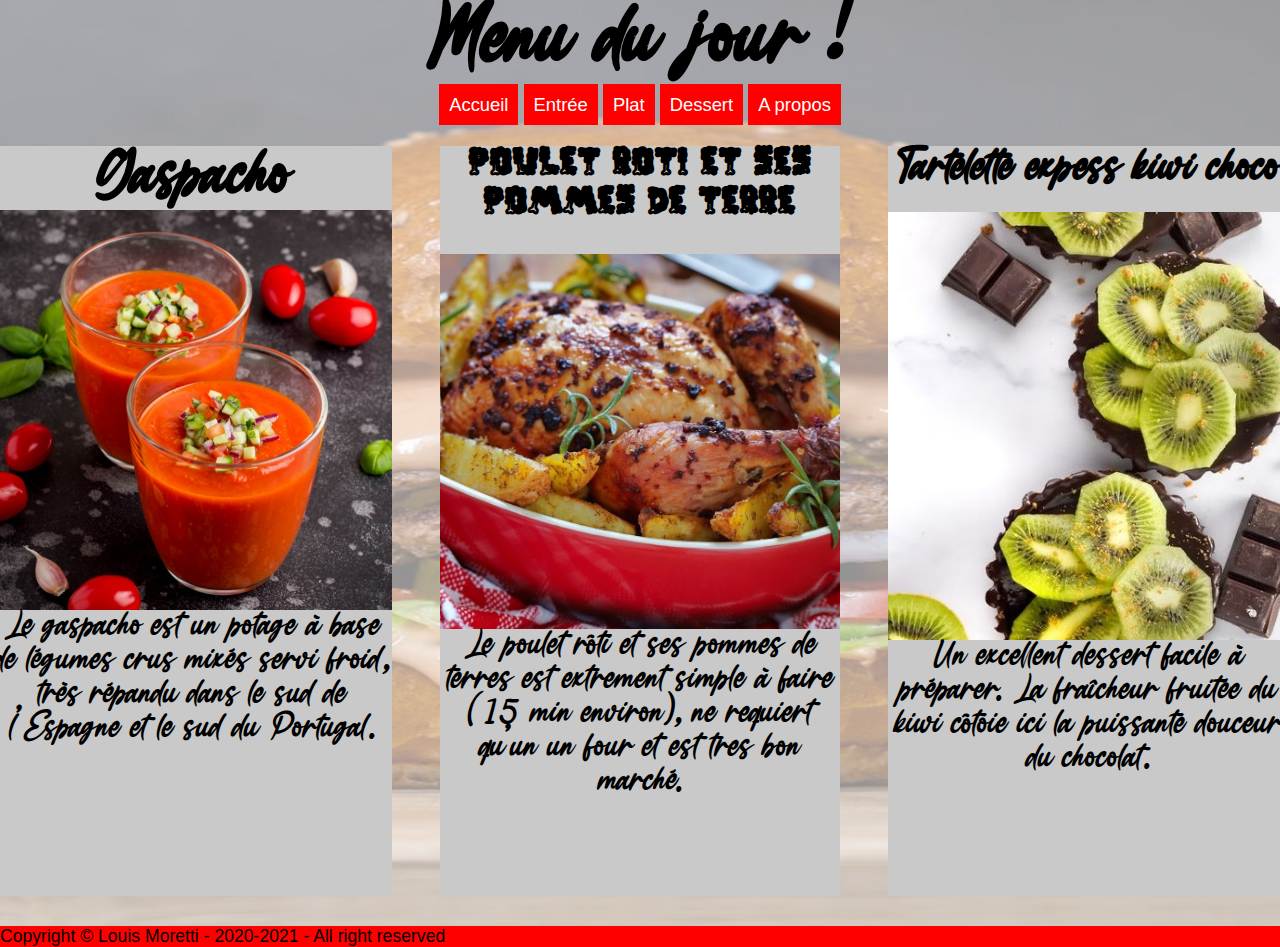
<file: index.html>
<!DOCTYPE html>
<html>
<head>
	<title>Menu du jour</title>
	<link rel="stylesheet" type="text/css" href="style.css">
	<link rel="icon" href="favicon.ico" />
</head>
<body>
<!-- Haut de page -->
	<header>
		<h1><a href="index.html">Menu du jour !</a></h1>		
	</header>

<!-- menu de nav -->
	<nav class="menu-nav">
		<ul>
			<li class="btn"><a href="index.html">Accueil</a></li>
			<!-- <li class="btn"><a href="">Actualités</a></li> -->
			<li class="btn"><a href="entree.html">Entrée</a></li>
			<li class="btn"><a href="plat.html">Plat</a></li>
			<li class="btn"><a href="dessert.html">Dessert</a></li>
			<li class="btn"><a href="propos.html">A propos</a></li>
		</ul>
	</nav>
<!-- Contenu de la page -->
	
	<div class="grille">
	    <div class="grid-item item-1">
	    	<a href="entree.html">
	    		<h1>Gaspacho</h1>
	    		<img src="img/gaspacho.jpg" width=400px>
	    		<p>Le gaspacho est un potage à base de légumes crus mixés servi froid, très répandu dans le sud de l'Espagne et le sud du Portugal.</p>
	    	</a>
	    </div>
	    <div class="grid-item item-2">
	    	<a href="plat.html">
	    		<h1>Poulet roti et ses pommes de terre</h1>
	    		<img src="img/poulet_roti.jpg" width=400px>
	    		<p>Le poulet rôti et ses pommes de terres est extrement simple à faire (15 min environ), ne requiert qu'un un four et est tres bon marché. </p>
	    	</a>
		</div>
	    <div class="grid-item item-3">
	    	<a href="dessert.html">
	    		<h1>Tartelette expess kiwi choco</h1>
	    		<img src="img/tartelette.jpg" width=400px>
	    		<p>Un excellent dessert facile à préparer. La fraîcheur fruitée du kiwi côtoie ici la puissante douceur du chocolat.</p>
	    	</a>
		</div>
	</div>


<!-- pied de page -->
	<footer>
		<p>
			Copyright &copy; Louis Moretti - 2020-2021 - All right reserved
		</p>
	</footer>
</body>
</html>
</file>
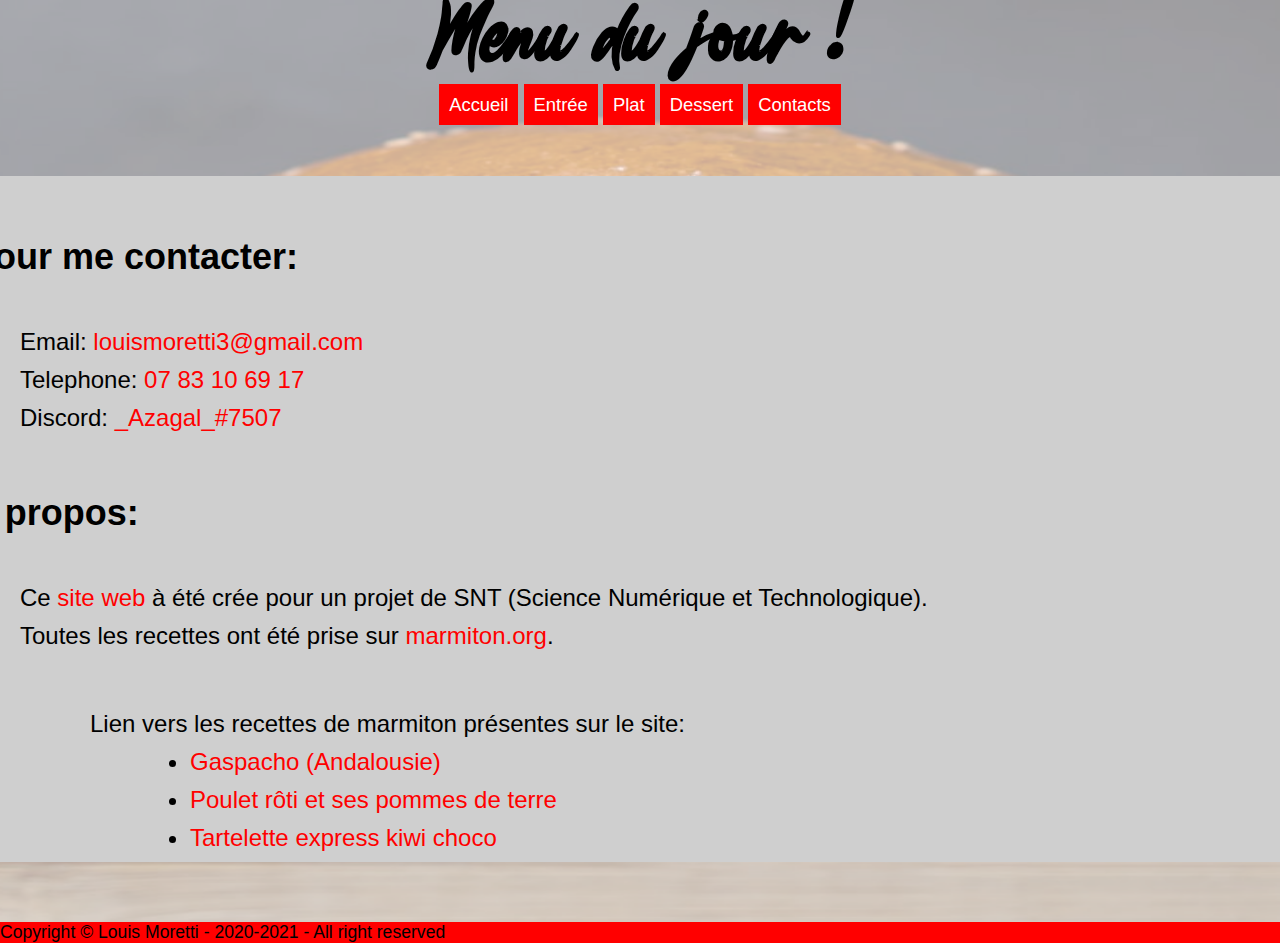
<file: contact.html>
<!DOCTYPE html>
<html>
<head>
	<title>Menu du jour</title>
	<link rel="stylesheet" type="text/css" href="style.css">
	<link rel="icon" href="favicon.ico" />
</head>
<body>
	<!-- Haut de page -->
	<header>
		<h1><a href="index.html">Menu du jour !</a></h1>		
	</header>

	<!-- menu de nav -->
	<nav class="menu-nav">
		<ul>
			<li class="btn"><a href="index.html">Accueil</a></li>
			<!-- <li class="btn"><a href="">Actualités</a></li> -->
			<li class="btn"><a href="entree.html">Entrée</a></li>
			<li class="btn"><a href="plat.html">Plat</a></li>
			<li class="btn"><a href="dessert.html">Dessert</a></li>
			<li class="btn"><a href="contact.html">Contacts</a></li>
		</ul>
	</nav>


	<div class="box">
		<div class="box-item">
			<h2>Pour me contacter:</h2>
			<p class="a">Email: <span class="red"><a href="mailto:louismoretti3@gmail.com">louismoretti3@gmail.com</a></span></p>
			<p class="a">Telephone: <span class="red"><a href="tel:0783106917">07 83 10 69 17</a></span></p>
			<p class="a">Discord: <span class="red">_Azagal_#7507</span></p>
			<h2>A propos:</h2>
			<p class="a">Ce <span class="red"><a href="index.html">site web</a></span> à été crée pour un projet de SNT (Science Numérique et Technologique).</p>
			<p class="a">Toutes les recettes ont été prise sur <span class="red"><a href="https://www.marmiton.org/" target="_blank">marmiton.org</a></span>.</p>
			<p class="b">Lien vers les recettes de marmiton présentes sur le site:</p>
			<li>
				<span class="red">
						<a href="https://www.marmiton.org/recettes/recette_gaspacho-andalousie_16193.aspx" target="_blank">Gaspacho (Andalousie)</a>
				</span>
			</li>
			<li>
				<span class="red">
					<a href="https://www.marmiton.org/recettes/recette_poulet-roti-et-ses-pommes-de-terre_43958.aspx" target="_blank">Poulet rôti et ses pommes de terre
					</a>
				</span>
			</li>
			<li>
				<span class="red">
					<a href="https://www.marmiton.org/recettes/recette_tartelette-express-kiwi-chocolat_349689.aspx" target="_blank">Tartelette express kiwi choco
					</a>
				</span>
			</li>
		</div>
	</div>





	<!-- pied de page -->
	<footer>
		<p>
			Copyright &copy; Louis Moretti - 2020-2021 - All right reserved
		</p>
	</footer>
</body>
</html>
</file>
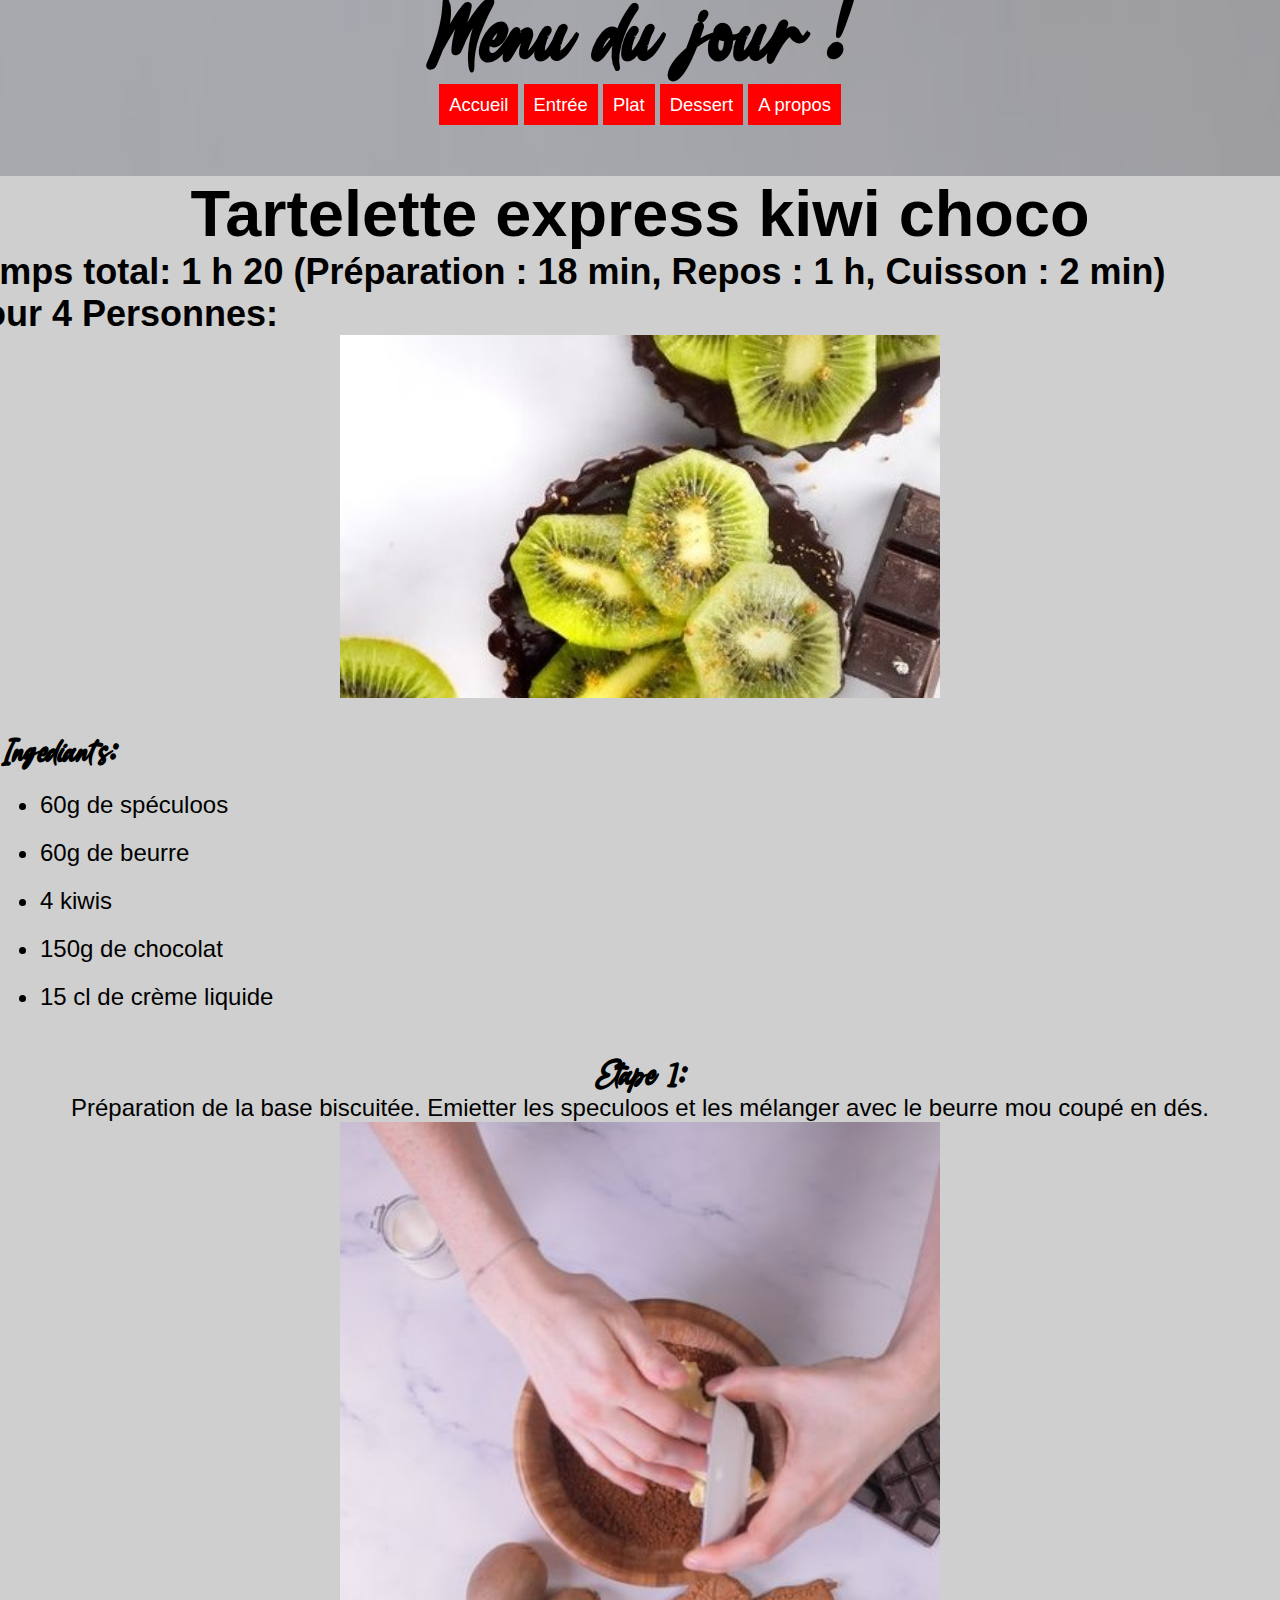
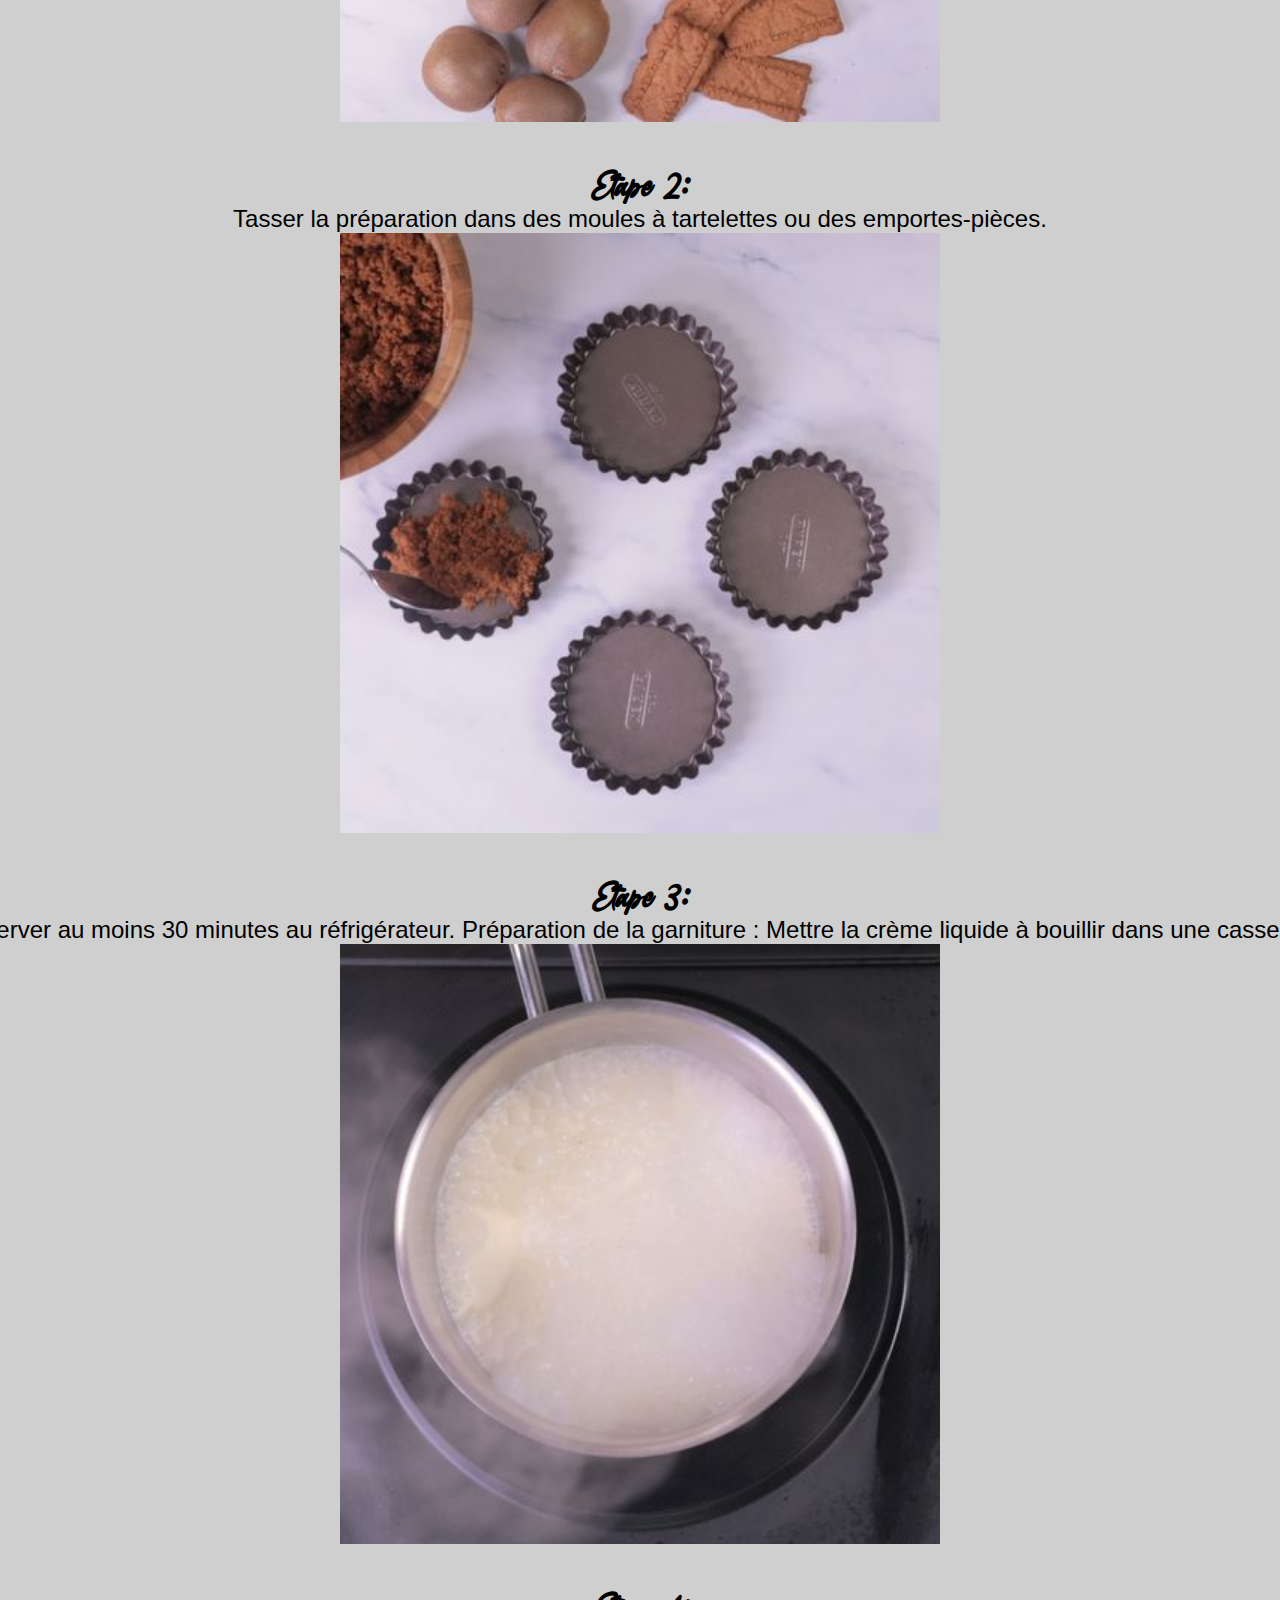
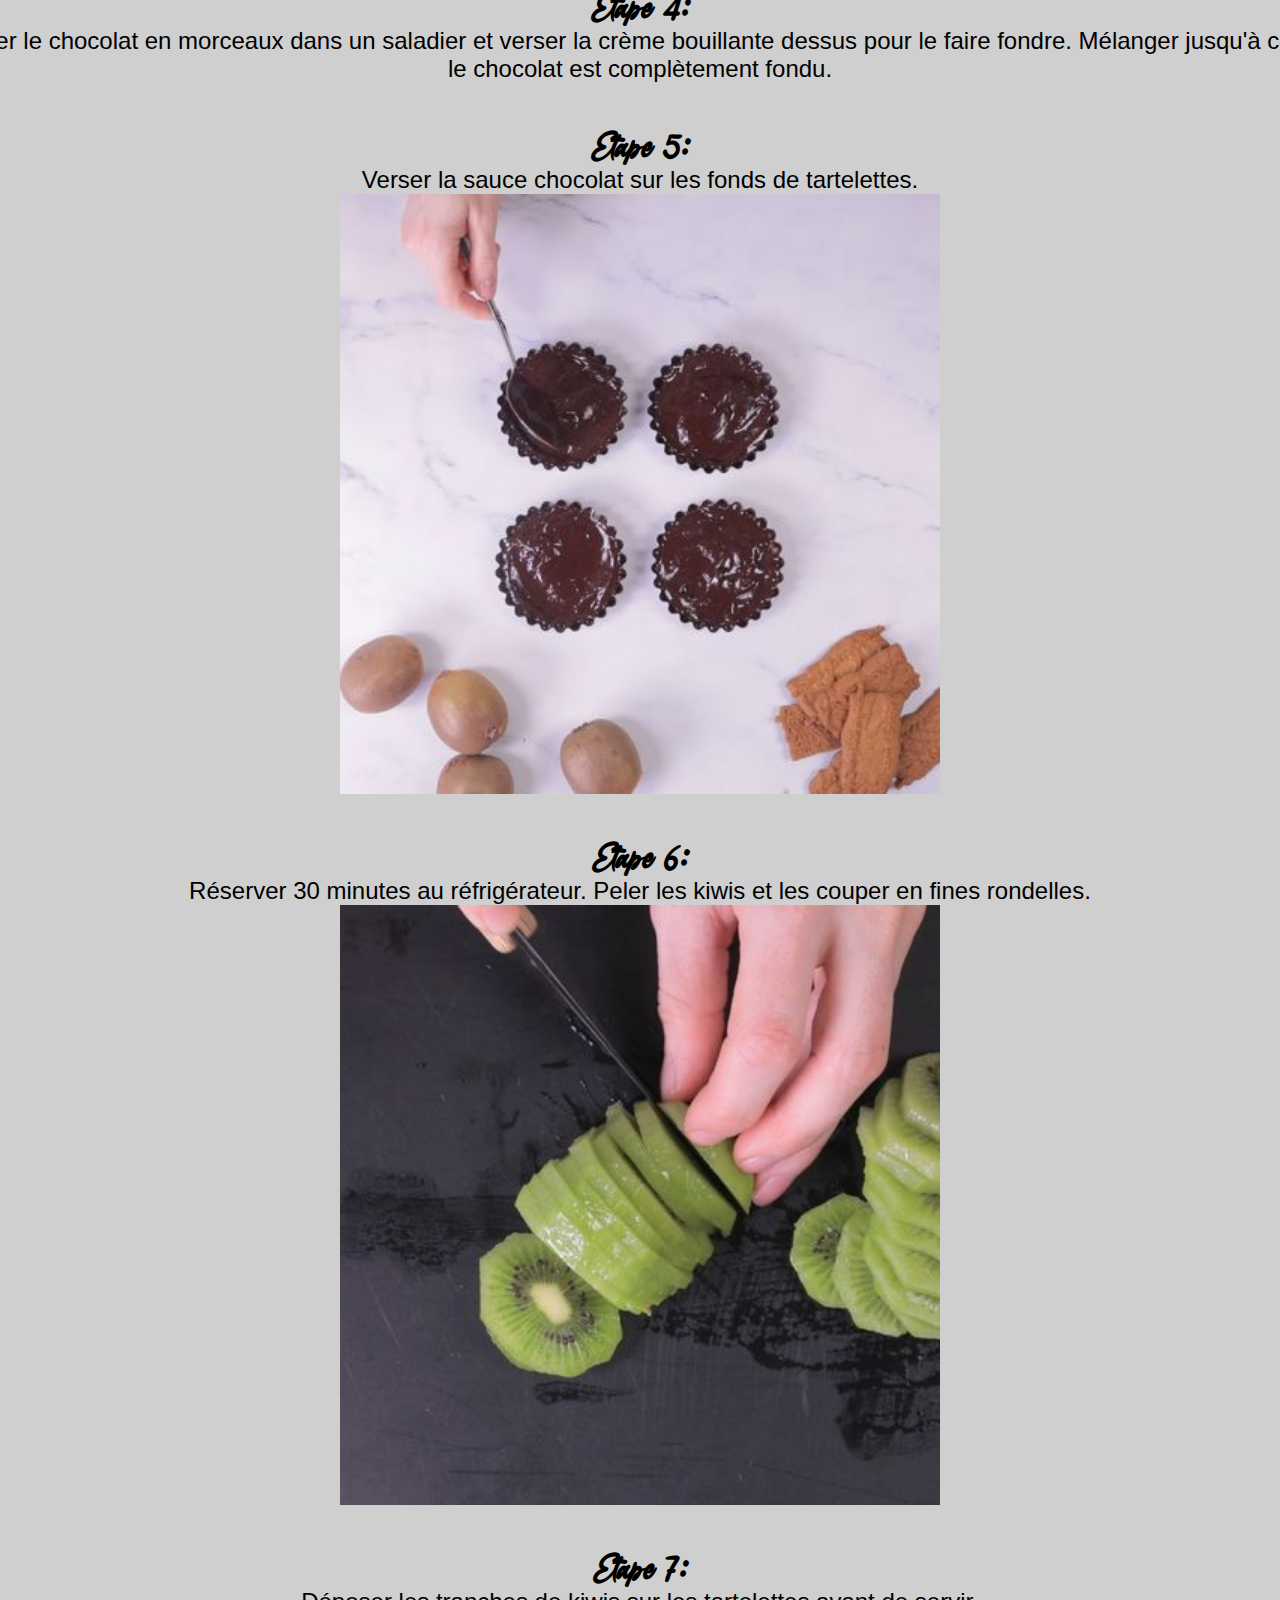
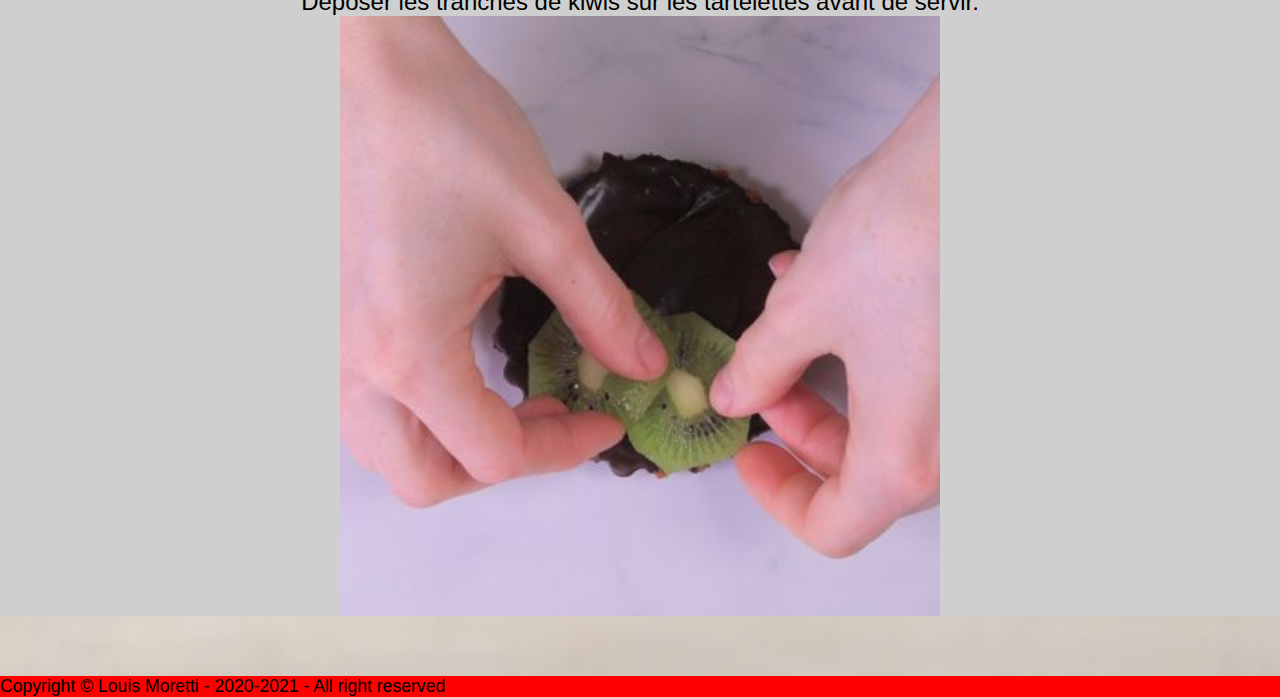
<file: dessert.html>
<!DOCTYPE html>
<html>
<head>
	<title>Menu du jour</title>
	<link rel="stylesheet" type="text/css" href="style.css">
	<link rel="icon" href="favicon.ico" />
</head>
<body>
	<!-- Haut de page -->
	<header>
		<h1><a href="index.html">Menu du jour !</a></h1>
	</header>

<!-- menu de nav -->
	<nav class="menu-nav">
		<ul>
			<li class="btn"><a href="index.html">Accueil</a></li>
			<!-- <li class="btn"><a href="">Actualités</a></li> -->
			<li class="btn"><a href="entree.html">Entrée</a></li>
			<li class="btn"><a href="plat.html">Plat</a></li>
			<li class="btn"><a href="dessert.html">Dessert</a></li>
			<li class="btn"><a href="propos.html">A propos</a></li>
		</ul>
	</nav>


	<div class="boxrecette">
		<div class="box-item">
			<h1 class="titre-recette">Tartelette express kiwi choco</h1>
			<h2>Temps total: 1 h 20 (Préparation : 18 min, Repos : 1 h, Cuisson : 2 min)</h2>
			<h2>Pour 4 Personnes:</h2>
			<img src="img/tartelette2.jpg">
		
			<h3 id="ig">Ingediants:</h3>
			<ul id="ingrediant">
				<li>60g de spéculoos</li>
				<li>60g de beurre</li>
				<li>4 kiwis</li>
				<li>150g de chocolat</li>
				<li>15 cl de crème liquide</li>
			</ul>

			<div class="etape">
				<h3>Etape 1:</h3>
				<p>Préparation de la base biscuitée. Emietter les speculoos et les mélanger avec le beurre mou coupé en dés.</p>
				<img src="img/t1.jpg">
			</div>
			<div class="etape">
				<h3>Etape 2:</h3>
				<p>Tasser la préparation dans des moules à tartelettes ou des emportes-pièces.</p>
				<img src="img/t2.jpg">
			</div>
			<div class="etape">
				<h3>Etape 3:</h3>
				<p>Réserver au moins 30 minutes au réfrigérateur. Préparation de la garniture : Mettre la crème liquide à bouillir dans une casserole.</p>
				<img src="img/t3.jpg">
			</div>
			<div class="etape">
				<h3>Etape 4:</h3>
				<p>Casser le chocolat en morceaux dans un saladier et verser la crème bouillante dessus pour le faire fondre. Mélanger jusqu'à ce que le chocolat est complètement fondu.</p>
			</div>
			<div class="etape">
				<h3>Etape 5:</h3>
				<p>Verser la sauce chocolat sur les fonds de tartelettes.</p>
				<img src="img/t5.jpg">
			</div>
			<div class="etape">
				<h3>Etape 6:</h3>
				<p>Réserver 30 minutes au réfrigérateur. Peler les kiwis et les couper en fines rondelles.</p>
				<img src="img/t6.jpg">
			</div>
			<div class="etape">
				<h3>Etape 7:</h3>
				<p>Déposer les tranches de kiwis sur les tartelettes avant de servir.</p>
				<img src="img/t7.jpg">
			</div>
		</div>
	</div>


	<!-- pied de page -->
	<footer>
		<p>
			Copyright &copy; Louis Moretti - 2020-2021 - All right reserved
		</p>
	</footer>
</body>
</html>
</file>
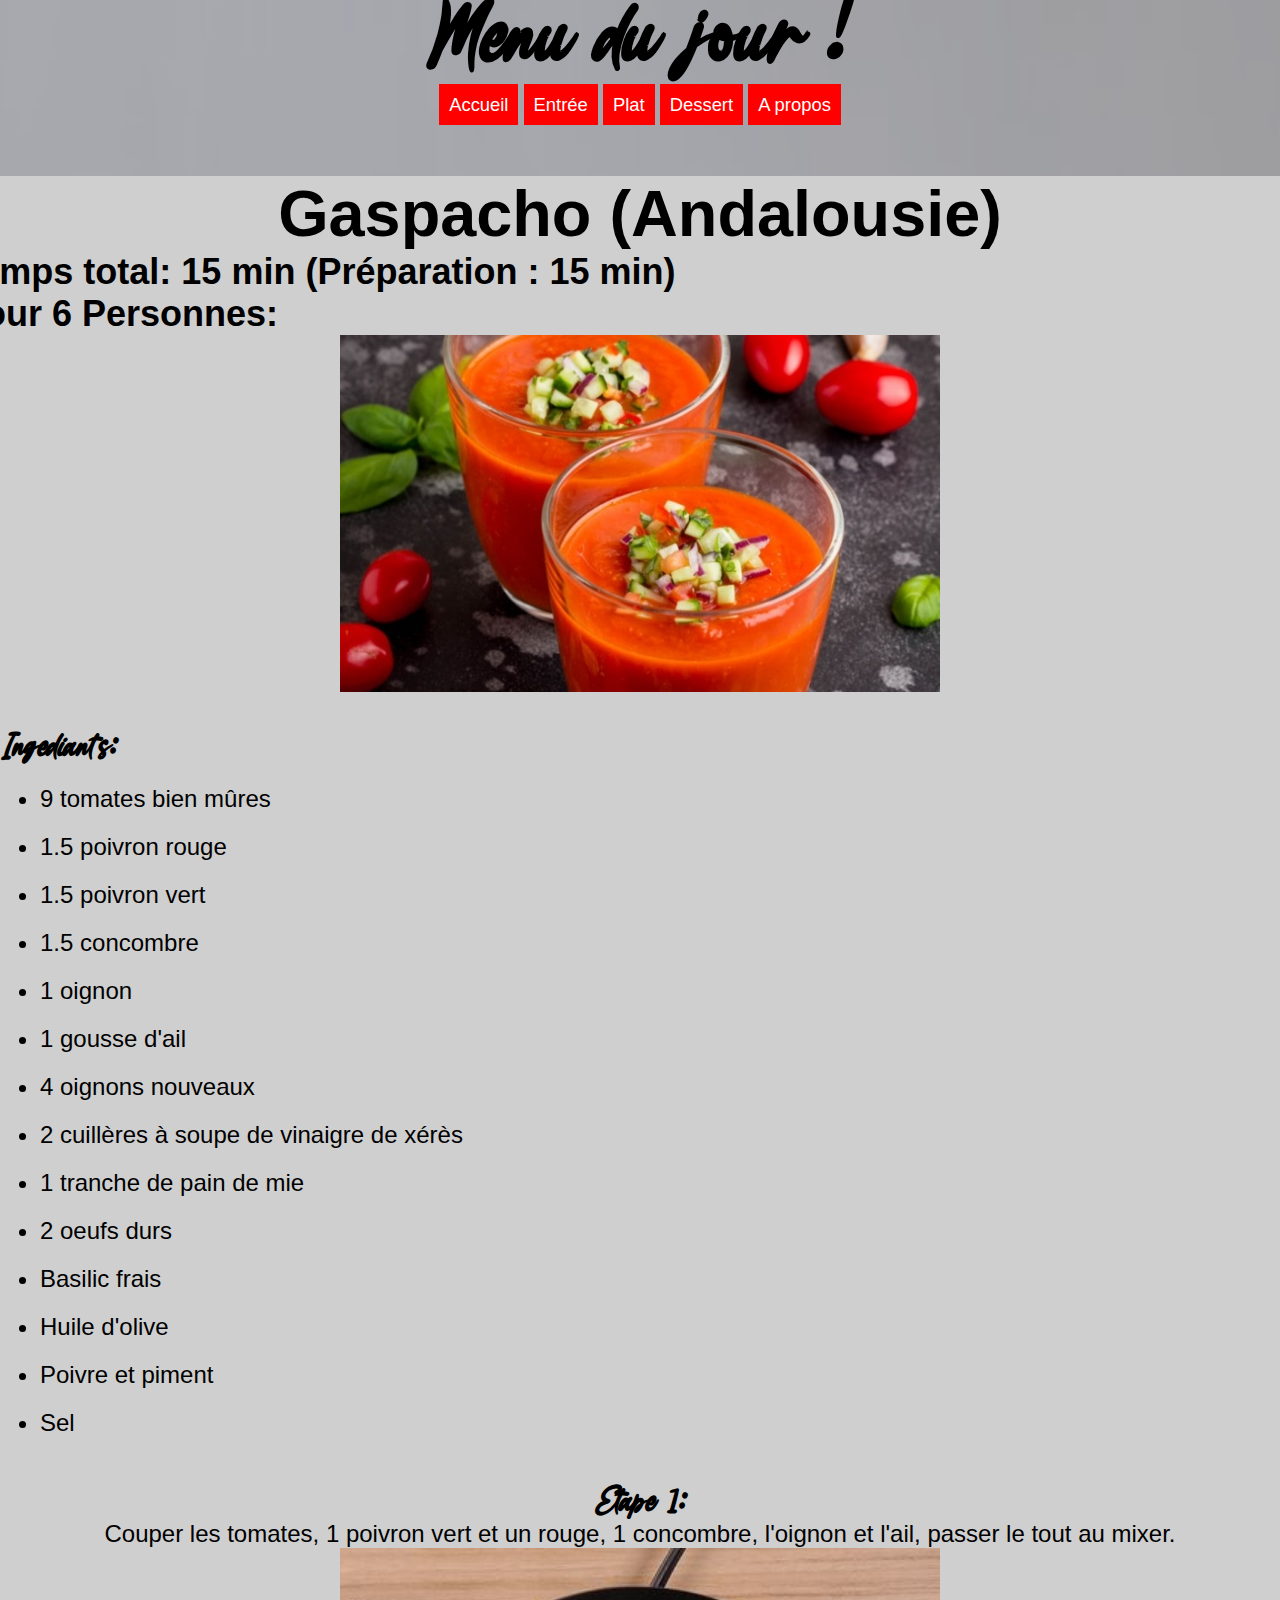
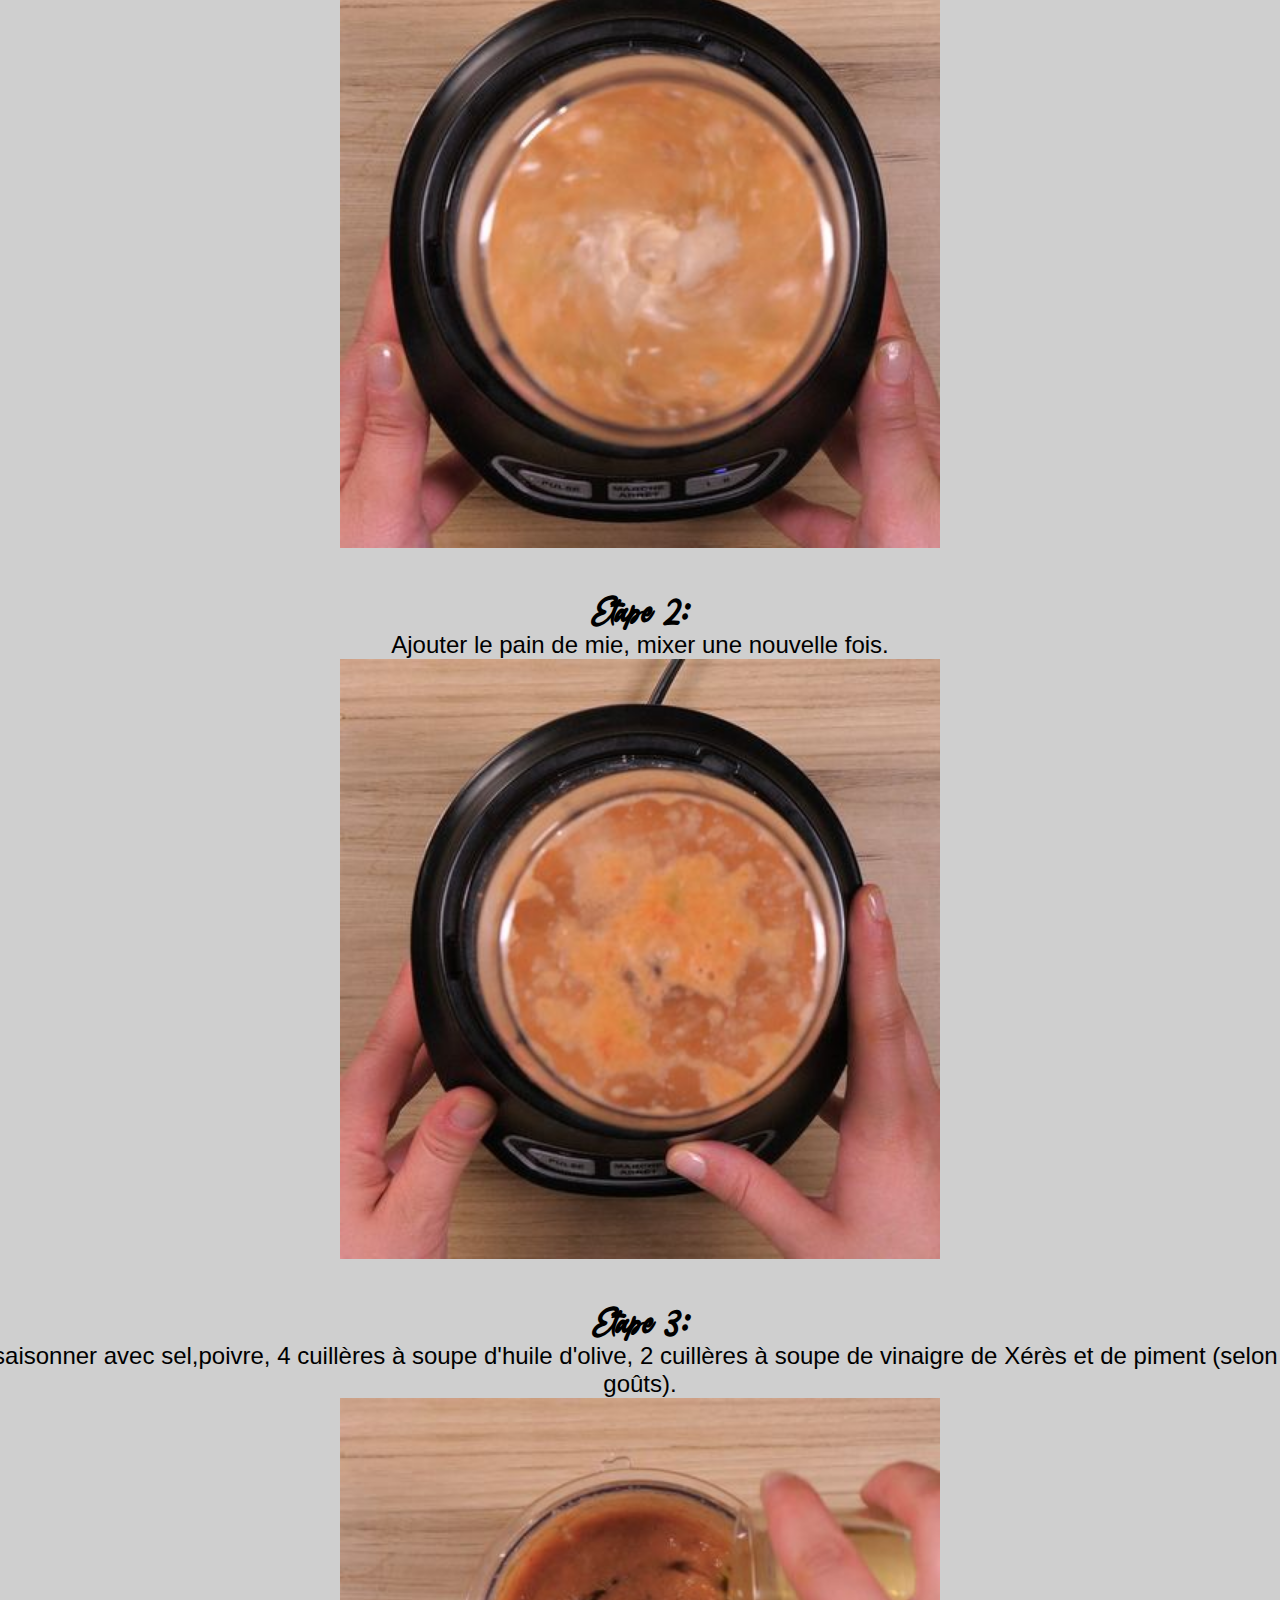
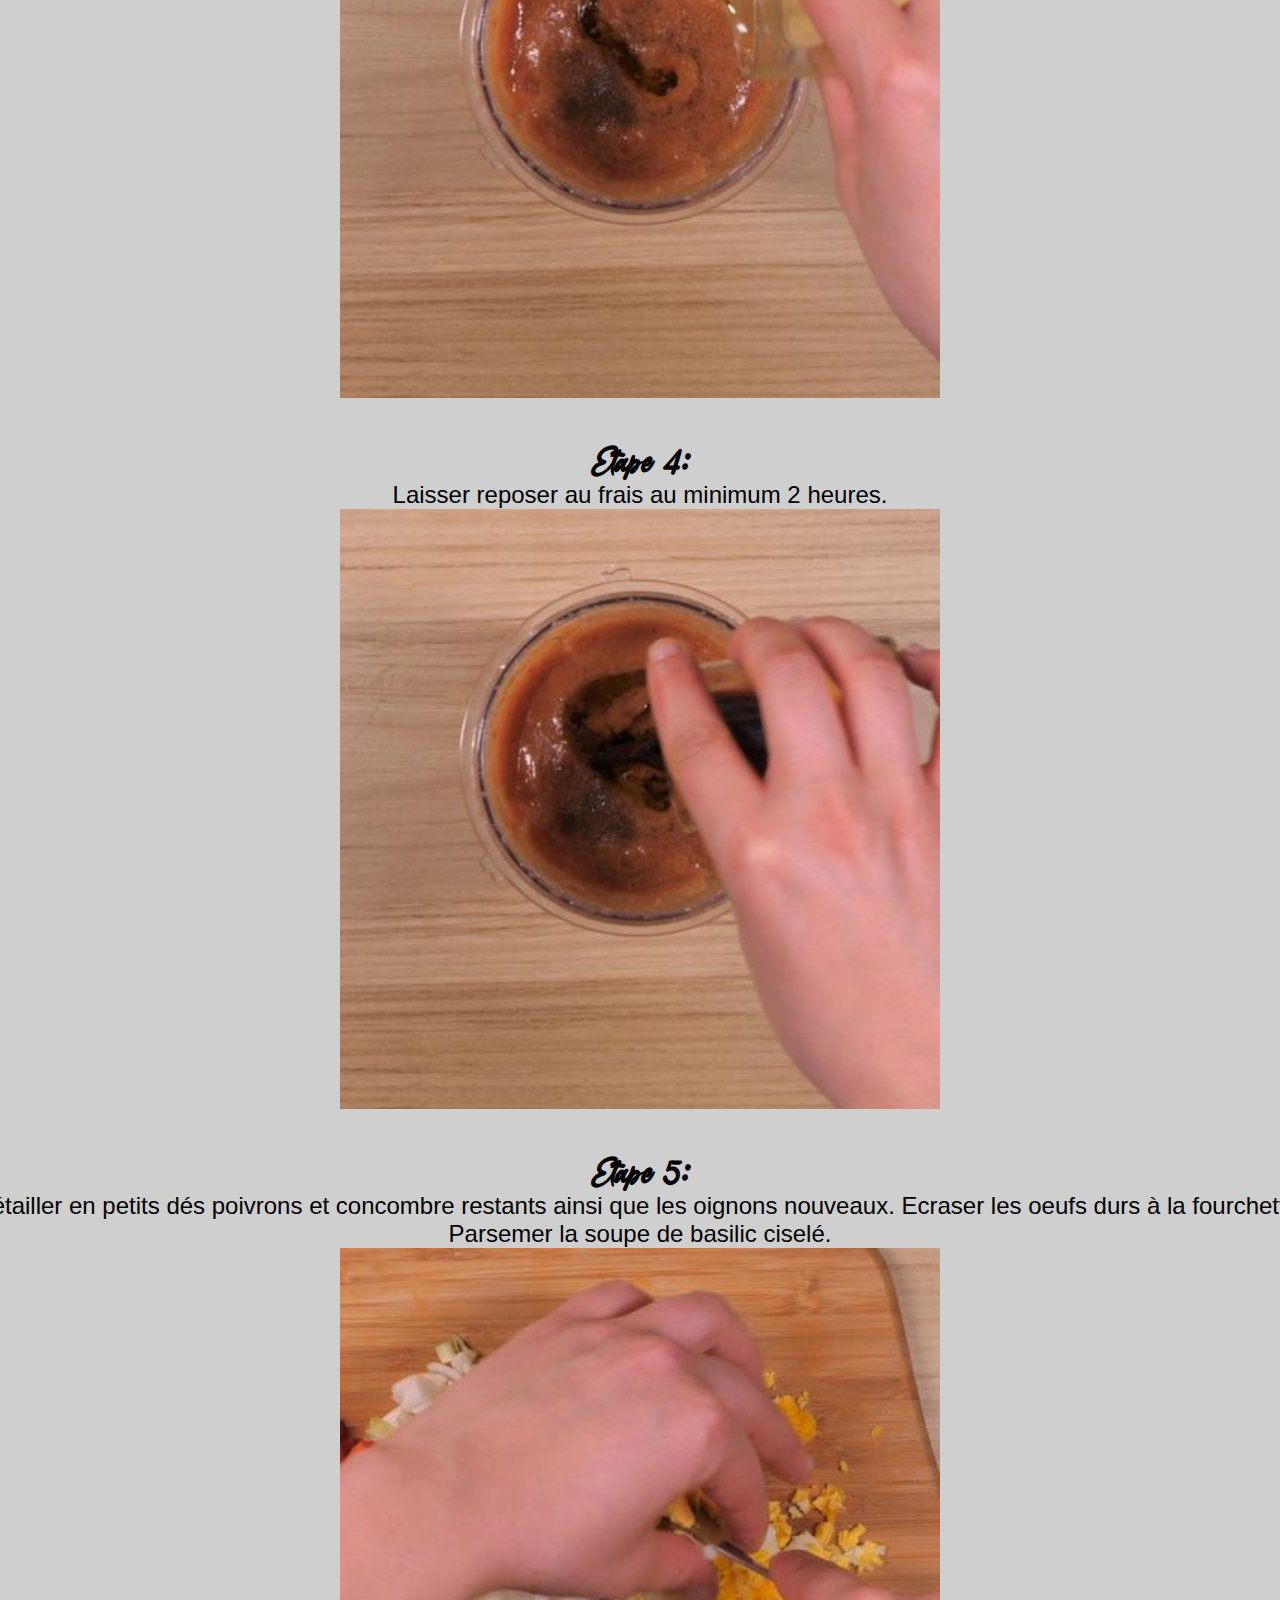
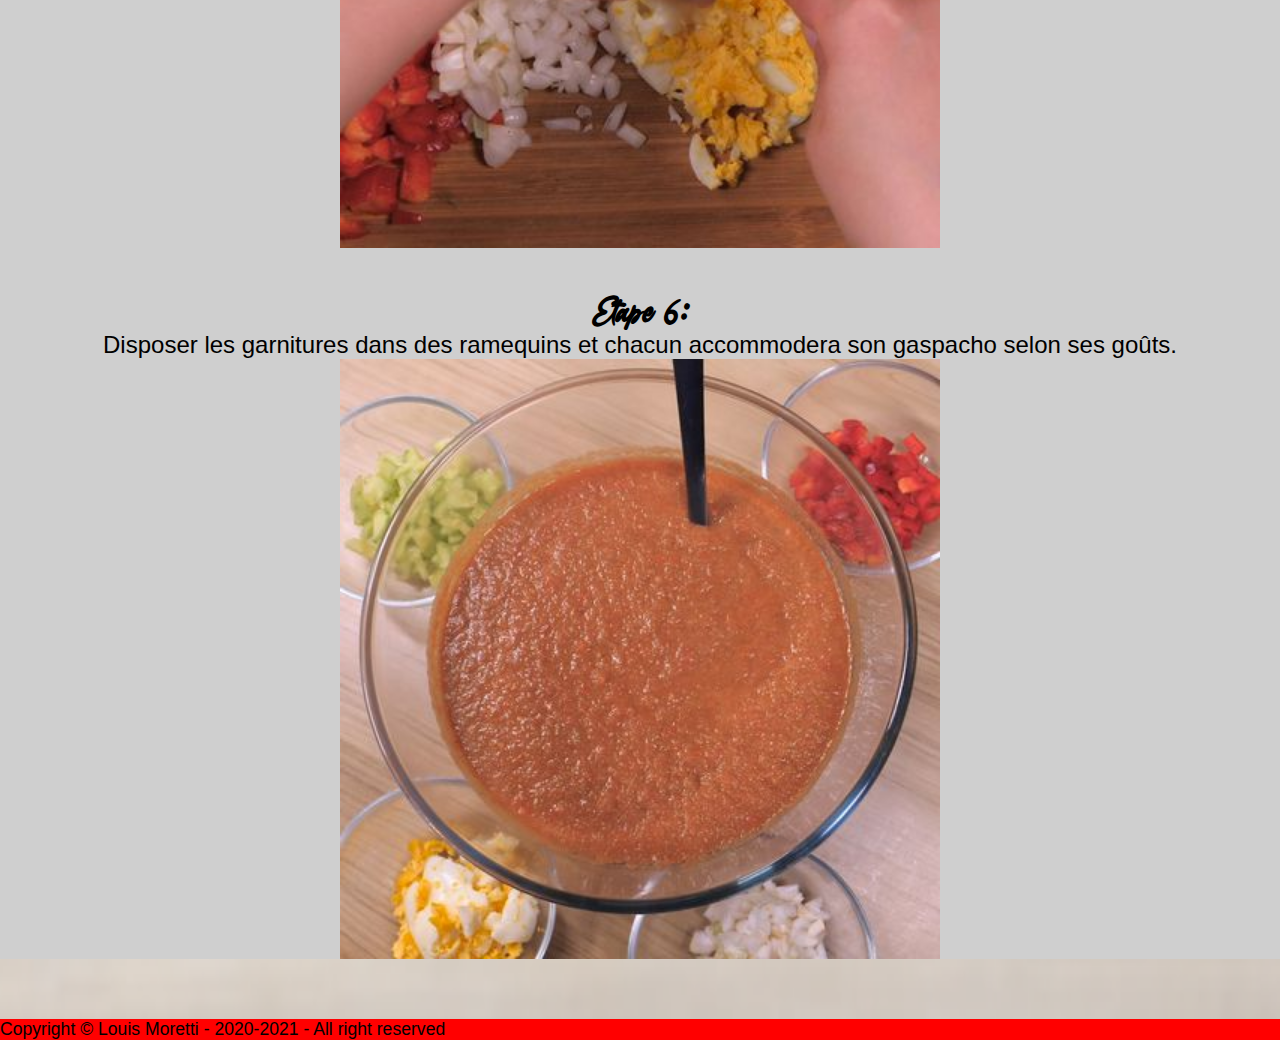
<file: entree.html>
<!DOCTYPE html>
<html>
<head>
	<title>Menu du jour</title>
	<link rel="stylesheet" type="text/css" href="style.css">
	<link rel="icon" href="favicon.ico" />
</head>
<body>
	<!-- Haut de page -->
	<header>
		<h1><a href="index.html">Menu du jour !</a></h1>		
	</header>

<!-- menu de nav -->
	<nav class="menu-nav">
		<ul>
			<li class="btn"><a href="index.html">Accueil</a></li>
			<!-- <li class="btn"><a href="">Actualités</a></li> -->
			<li class="btn"><a href="entree.html">Entrée</a></li>
			<li class="btn"><a href="plat.html">Plat</a></li>
			<li class="btn"><a href="dessert.html">Dessert</a></li>
			<li class="btn"><a href="propos.html">A propos</a></li>
		</ul>
	</nav>

	<div class="boxrecette">
		<div class="box-item">
			<h1 class="titre-recette">Gaspacho (Andalousie)</h1>
			<h2>Temps total: 15 min (Préparation : 15 min)</h2>
			<h2>Pour 6 Personnes:</h2>
			<img src="img/gaspacho2.jpg">
		
			<h3 id="ig">Ingediants:</h3>
			<ul id="ingrediant">
				<li>9 tomates bien mûres</li>
				<li>1.5 poivron rouge</li>
				<li>1.5 poivron vert</li>
				<li>1.5 concombre</li>
				<li>1 oignon</li>
				<li>1 gousse d'ail</li>
				<li>4 oignons nouveaux</li>
				<li>2 cuillères à soupe de vinaigre de xérès</li>
				<li>1 tranche de pain de mie</li>
				<li>2 oeufs durs</li>
				<li>Basilic frais</li>
				<li>Huile d'olive</li>
				<li>Poivre et piment</li>
				<li>Sel</li>
			</ul>

			<div class="etape">
				<h3>Etape 1:</h3>
				<p>Couper les tomates, 1 poivron vert et un rouge, 1 concombre, l'oignon et l'ail, passer le tout au mixer.</p>
				<img src="img/g1.jpg">
			</div>
			<div class="etape">
				<h3>Etape 2:</h3>
				<p>Ajouter le pain de mie, mixer une nouvelle fois.</p>
				<img src="img/g2.jpg">
			</div>
			<div class="etape">
				<h3>Etape 3:</h3>
				<p>Assaisonner avec sel,poivre, 4 cuillères à soupe d'huile d'olive, 2 cuillères à soupe de vinaigre de Xérès et de piment (selon les goûts).</p>
				<img src="img/g3.jpg">
			</div>
			<div class="etape">
				<h3>Etape 4:</h3>
				<p>Laisser reposer au frais au minimum 2 heures.</p>
				<img src="img/g4.jpg">
			</div>
			<div class="etape">
				<h3>Etape 5:</h3>
				<p>Détailler en petits dés poivrons et concombre restants ainsi que les oignons nouveaux. Ecraser les oeufs durs à la fourchette. Parsemer la soupe de basilic ciselé.</p>
				<img src="img/g5.jpg">
			</div>
			<div class="etape">
				<h3>Etape 6:</h3>
				<p>Disposer les garnitures dans des ramequins et chacun accommodera son gaspacho selon ses goûts.</p>
				<img src="img/g6.jpg">
			</div>
		</div>
	</div>



	<!-- pied de page -->
	<footer>
		<p>
			Copyright &copy; Louis Moretti - 2020-2021 - All right reserved
		</p>
	</footer>
</body>
</html>
</file>
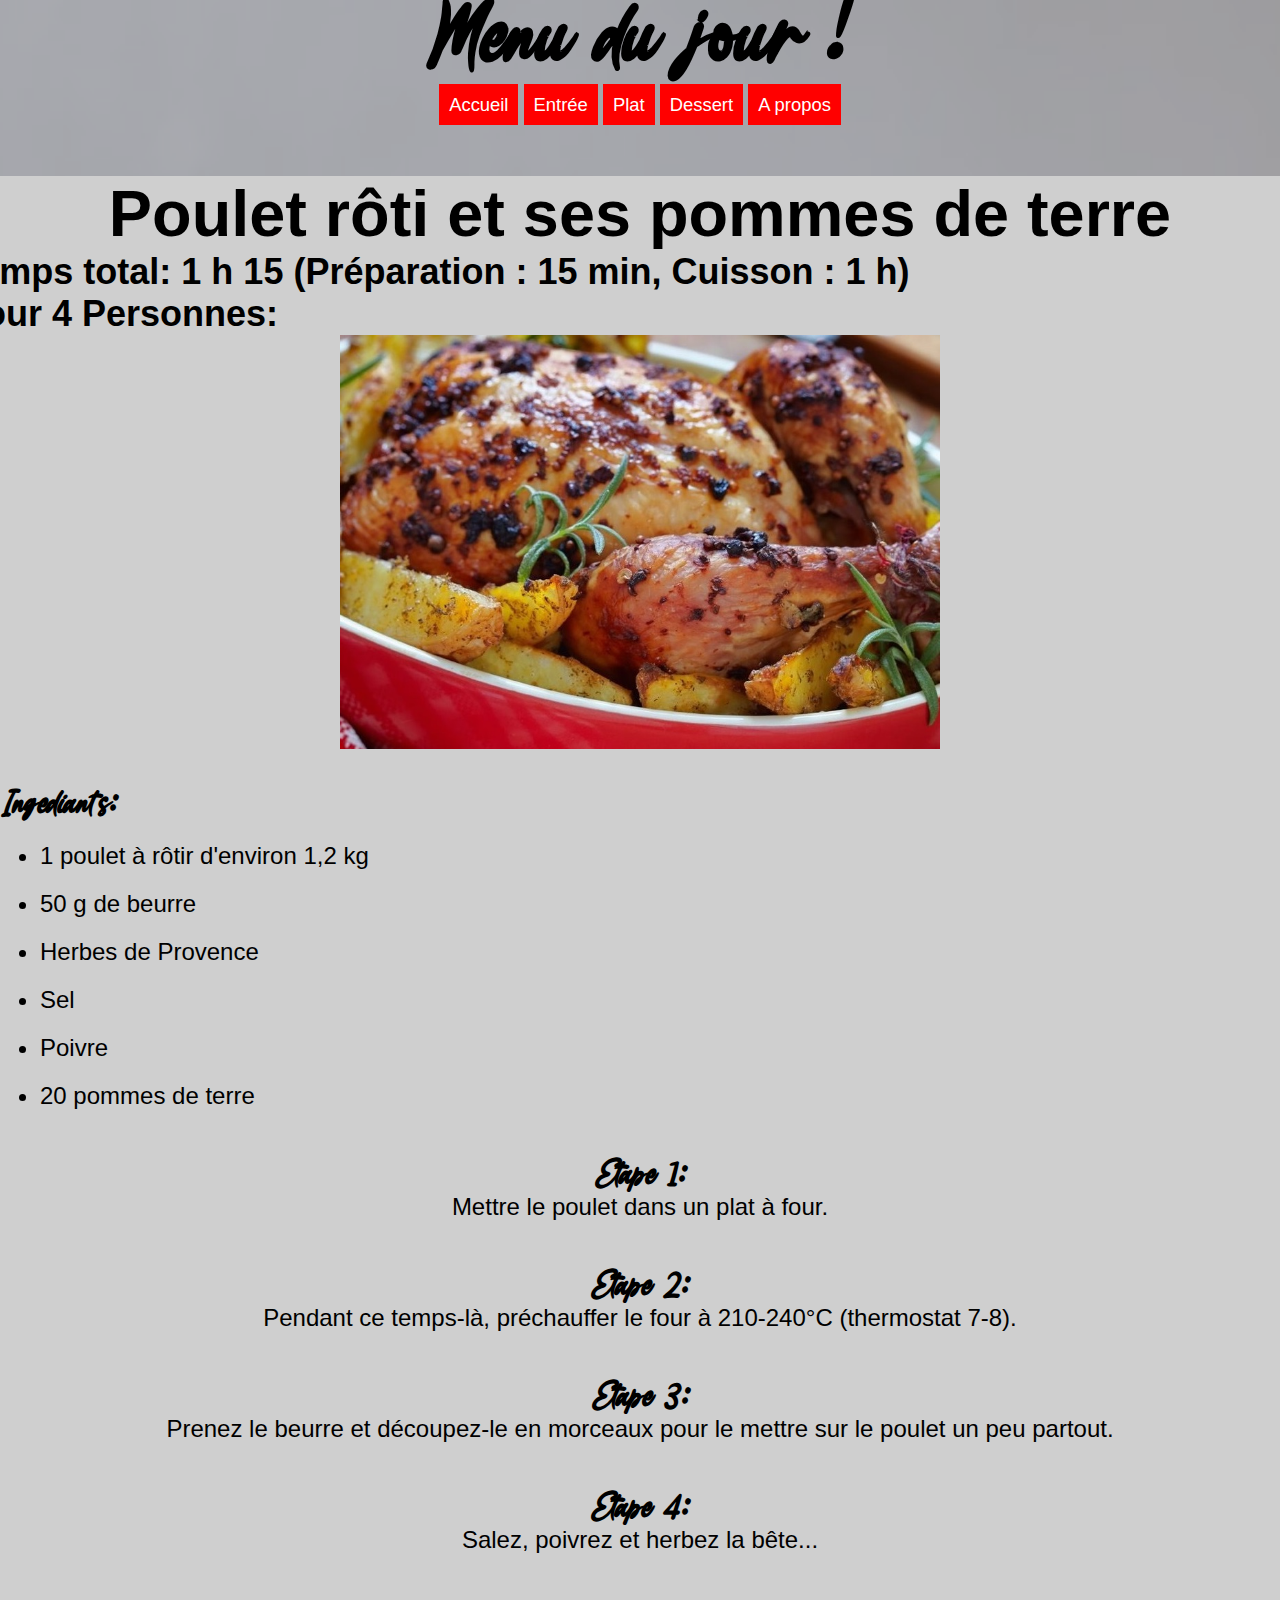
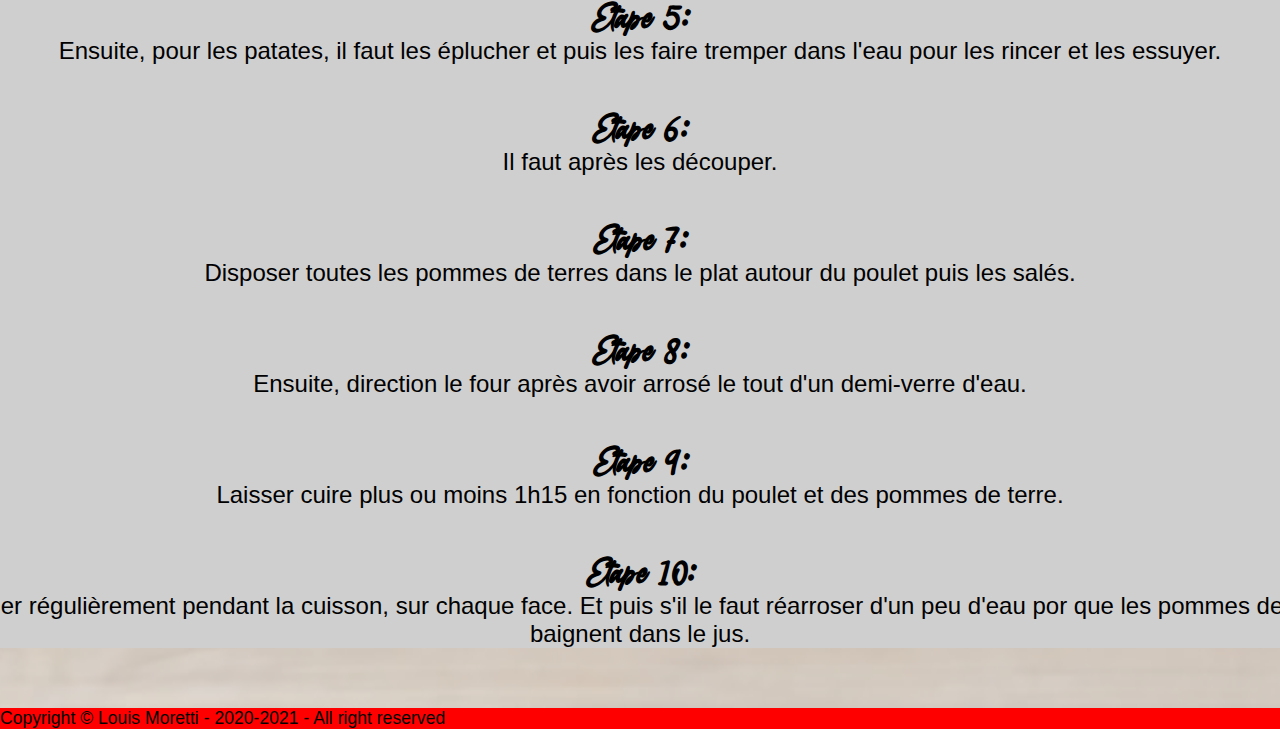
<file: plat.html>
<!DOCTYPE html>
<html>
<head>
	<title>Menu du jour</title>
	<link rel="stylesheet" type="text/css" href="style.css">
	<link rel="icon" href="favicon.ico" />
</head>
<body>
	<!-- Haut de page -->
	<header>
		<h1><a href="index.html">Menu du jour !</a></h1>		
	</header>

<!-- menu de nav -->
	<nav class="menu-nav">
		<ul>
			<li class="btn"><a href="index.html">Accueil</a></li>
			<!-- <li class="btn"><a href="">Actualités</a></li> -->
			<li class="btn"><a href="entree.html">Entrée</a></li>
			<li class="btn"><a href="plat.html">Plat</a></li>
			<li class="btn"><a href="dessert.html">Dessert</a></li>
			<li class="btn"><a href="contact.html">A propos</a></li>
		</ul>
	</nav>


	<div class="boxrecette">
		<div class="box-item">
			<h1 class="titre-recette">Poulet rôti et ses pommes de terre</h1>
			<h2>Temps total: 1 h 15 (Préparation : 15 min, Cuisson : 1 h)</h2>
			<h2>Pour 4 Personnes:</h2>
			<img src="img/poulet_roti2.jpg">
		
			<h3 id="ig">Ingediants:</h3>
			<ul id="ingrediant">
				<li>1 poulet à rôtir d'environ 1,2 kg</li>
				<li>50 g de beurre</li>
				<li>Herbes de Provence</li>
				<li>Sel</li>
				<li>Poivre</li>
				<li>20 pommes de terre</li>
			</ul>

			<div class="etape">
				<h3>Etape 1:</h3>
				<p>Mettre le poulet dans un plat à four.</p>
			</div>
			<div class="etape">
				<h3>Etape 2:</h3>
				<p>Pendant ce temps-là, préchauffer le four à 210-240°C (thermostat 7-8).</p>
			</div>
			<div class="etape">
				<h3>Etape 3:</h3>
				<p>Prenez le beurre et découpez-le en morceaux pour le mettre sur le poulet un peu partout.</p>
			</div>
			<div class="etape">
				<h3>Etape 4:</h3>
				<p>Salez, poivrez et herbez la bête...</p>
			</div>
			<div class="etape">
				<h3>Etape 5:</h3>
				<p>Ensuite, pour les patates, il faut les éplucher et puis les faire tremper dans l'eau pour les rincer et les essuyer.</p>
			</div>
			<div class="etape">
				<h3>Etape 6:</h3>
				<p>Il faut après les découper.</p>
			</div>
			<div class="etape">
				<h3>Etape 7:</h3>
				<p>Disposer toutes les pommes de terres dans le plat autour du poulet puis les salés.</p>
			</div>
			<div class="etape">
				<h3>Etape 8:</h3>
				<p>Ensuite, direction le four après avoir arrosé le tout d'un demi-verre d'eau.</p>
			</div>
			<div class="etape">
				<h3>Etape 9:</h3>
				<p>Laisser cuire plus ou moins 1h15 en fonction du poulet et des pommes de terre.</p>
			</div>
			<div class="etape">
				<h3>Etape 10:</h3>
				<p>Tourner régulièrement pendant la cuisson, sur chaque face. Et puis s'il le faut réarroser d'un peu d'eau por que les pommes de terre baignent dans le jus.</p>
			</div>
		</div>
	</div>



	<!-- pied de page -->
	<footer>
		<p>
			Copyright &copy; Louis Moretti - 2020-2021 - All right reserved
		</p>
	</footer>
</body>
</html>
</file>
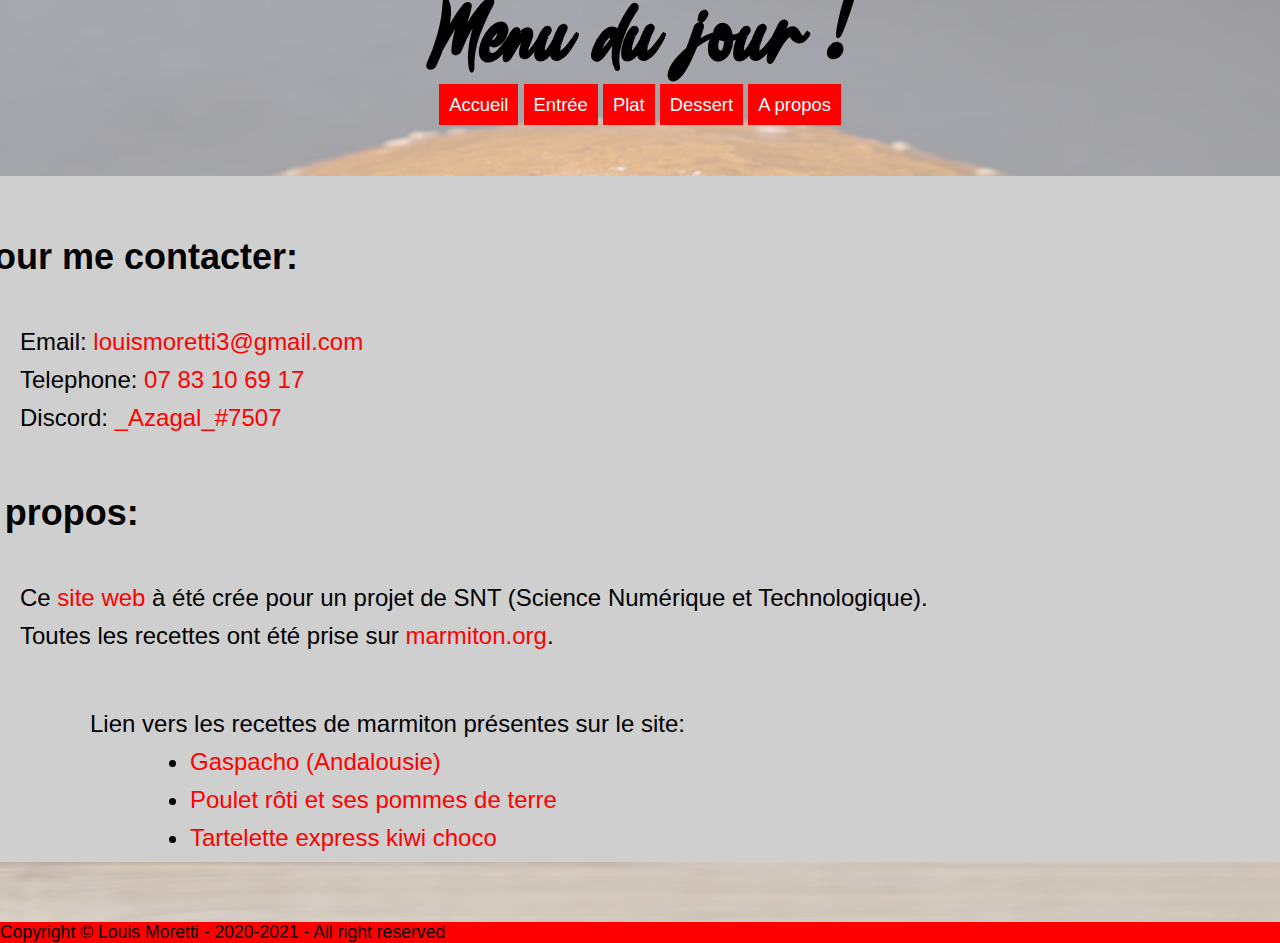
<file: propos.html>
<!DOCTYPE html>
<html>
<head>
	<title>Menu du jour</title>
	<link rel="stylesheet" type="text/css" href="style.css">
	<link rel="icon" href="favicon.ico" />
</head>
<body>
	<!-- Haut de page -->
	<header>
		<h1><a href="index.html">Menu du jour !</a></h1>		
	</header>

	<!-- menu de nav -->
	<nav class="menu-nav">
		<ul>
			<li class="btn"><a href="index.html">Accueil</a></li>
			<!-- <li class="btn"><a href="">Actualités</a></li> -->
			<li class="btn"><a href="entree.html">Entrée</a></li>
			<li class="btn"><a href="plat.html">Plat</a></li>
			<li class="btn"><a href="dessert.html">Dessert</a></li>
			<li class="btn"><a href="propos.html">A propos</a></li>
		</ul>
	</nav>


	<div class="box">
		<div class="box-item">
			<h2>Pour me contacter:</h2>
			<p class="a">Email: <span class="red"><a href="mailto:louismoretti3@gmail.com">louismoretti3@gmail.com</a></span></p>
			<p class="a">Telephone: <span class="red"><a href="tel:0783106917">07 83 10 69 17</a></span></p>
			<p class="a">Discord: <span class="red">_Azagal_#7507</span></p>
			<h2>A propos:</h2>
			<p class="a">Ce <span class="red"><a href="index.html">site web</a></span> à été crée pour un projet de SNT (Science Numérique et Technologique).</p>
			<p class="a">Toutes les recettes ont été prise sur <span class="red"><a href="https://www.marmiton.org/" target="_blank">marmiton.org</a></span>.</p>
			<p class="b">Lien vers les recettes de marmiton présentes sur le site:</p>
			<li>
				<span class="red">
						<a href="https://www.marmiton.org/recettes/recette_gaspacho-andalousie_16193.aspx" target="_blank">Gaspacho (Andalousie)</a>
				</span>
			</li>
			<li>
				<span class="red">
					<a href="https://www.marmiton.org/recettes/recette_poulet-roti-et-ses-pommes-de-terre_43958.aspx" target="_blank">Poulet rôti et ses pommes de terre
					</a>
				</span>
			</li>
			<li>
				<span class="red">
					<a href="https://www.marmiton.org/recettes/recette_tartelette-express-kiwi-chocolat_349689.aspx" target="_blank">Tartelette express kiwi choco
					</a>
				</span>
			</li>
		</div>
	</div>





	<!-- pied de page -->
	<footer>
		<p>
			Copyright &copy; Louis Moretti - 2020-2021 - All right reserved
		</p>
	</footer>
</body>
</html>
</file>
<file: style.css>
/*Body*/
body{
	/*background-color: #a19f9c;*/
	background: center / contain no-repeat url(img/bgimg.png);
	background-size: 100% 100%;
}
a
{ 
 text-decoration:none;
 color: #000; 
}
/*All*/
* {
  box-sizing: border-box;
  margin: 0;
  padding: 0; 
}

/*haut de page*/
header{
	text-align: center;
}

/*menu de nav*/
nav.menu-nav{
	text-align: center;
	margin: 10px;
}

nav.menu-nav ul li.btn{
	list-style-type: none;
	display: inline-block;
}

nav.menu-nav ul li.btn a{
	color: #ffffff;
	background-color: red;
	text-decoration: none;
	padding: 10px;
}

nav.menu-nav ul li.btn:hover a{
	color: red;
	background-color: #fff;
	transition: 0.3s all;

}

/*Contenu*/

/*Grille*/
.grille {
    width: 90%;
    height: auto;
    margin: 30px auto;
    display: grid;
    grid-template-columns: repeat(3, 400px);
    justify-content: center;
    grid-gap: 3em;
}
.grid-item {
    width: 400px;
    height: 750px;
    background: #c9c9c9;
}

.item-1{
	grid-column: 1 / 3;
	grid-row: 1 / 1;
}

.item-2{
	grid-column: 2 / 3;
	grid-row: 1 / 1;
}

.item-3{
	grid-column: 3 / 3;
	grid-row: 1 / 1;
}
.txtgrid{
	margin: 10px 20px;
}

/*def police d'ecriture*/
@font-face { 	font-family: "Bellania"; 	src: url('font/Bellania.otf'); 
}
@font-face { 	font-family: "EatMeat"; 	src: url('font/EATMEAT.otf'); 
}

/*police d'ecriture*/
header h1{
	font-family: 'Bellania', arial, sans-serif;
	font-size: 480%;
}
nav{
	font-family: arial,sans-serif;
	font-size: 115%;
}
.item-1 h1 {
	text-align: center;
	font-family: 'Bellania', arial, sans-serif;
	font-size: 370%;
}
.item-1 img {
	display: block;
    margin-left: auto;
    margin-right: auto;
}
.item-2 h1 {
	text-align: center;
	font-family: 'EatMeat', arial, sans-serif;
	font-size: 300%;
}
.item-2 img {
	margin: 30px 0 0 0;
	display: block;
    margin-left: auto;
    margin-right: auto;
}
.item-3 h1 {
	text-align: center;
	font-family: 'Bellania', arial, sans-serif;
	font-size: 260%;
}
.item-3 img {
	margin: 20px 0 0 0;
	display: block;
    margin-left: auto;
    margin-right: auto;
}
.grid-item p {
	text-align: center;
	font-family: 'Bellania',arial, sans-serif;
	font-size: 200%;
}
h1.titre-recette {
	text-align: center;
	font-family: arial, sans-serif;
	font-size: 270%;
}

/*fin de page*/
footer{
	background-color: red;
	font-family: arial, sans-serif;
	font-size: 110%;
}

.boxrecette {
    width: 80%;
    height: auto;
    margin: 60px auto;
    display: grid;
    grid-template-columns: 1400px;
    justify-content: center;
}
.box {
    width: 80%;
    height: auto;
    margin: 60px auto;
    display: grid;
    grid-template-columns: 1400px;
    justify-content: center;
}
.box-item {
    width: 1400px;
    height: auto;
    background: #cfcfcf;
}

.txtrt {
	text-align: right;
}
#ingrediant li {
	margin: 20px 100px;
}
#ig {
	margin: 40px 0px 0px 60px;
}
.box-item h2 {
	margin: 0px 0px 0px 20px;
}
.box-item {
	font-family: arial, sans-serif;
	font-size: 150%;
}
.etape {
	text-align: center;
}
.boxrecette h3 {
	font-family: 'Bellania',arial, sans-serif;
	font-size: 125%;
}
.boxrecette img {
	width: 600px;
	display: block;
    margin-left: auto;
    margin-right: auto; 
}
.grid-item:hover {
	background: #919191;
}
.item-1:hover {
	width: 450px;
}
.item-2:hover {
	width: 450px;
}
.item-3:hover {
	width: 450px;
}
.red {
	color: red;
}
.red a {
	color: red;
}
.box div h2{
	margin: 60px 0 50px 30px;
}
.box div p.a{
	margin: 0 0 10px 80px;
}
.box div p.b{
	margin: 60px 0px 10px 150px;
}
.etape {
	margin: 50px 0 0 0;
}
.box div li {
	margin: 0px 0 10px 250px;
}
</file>
